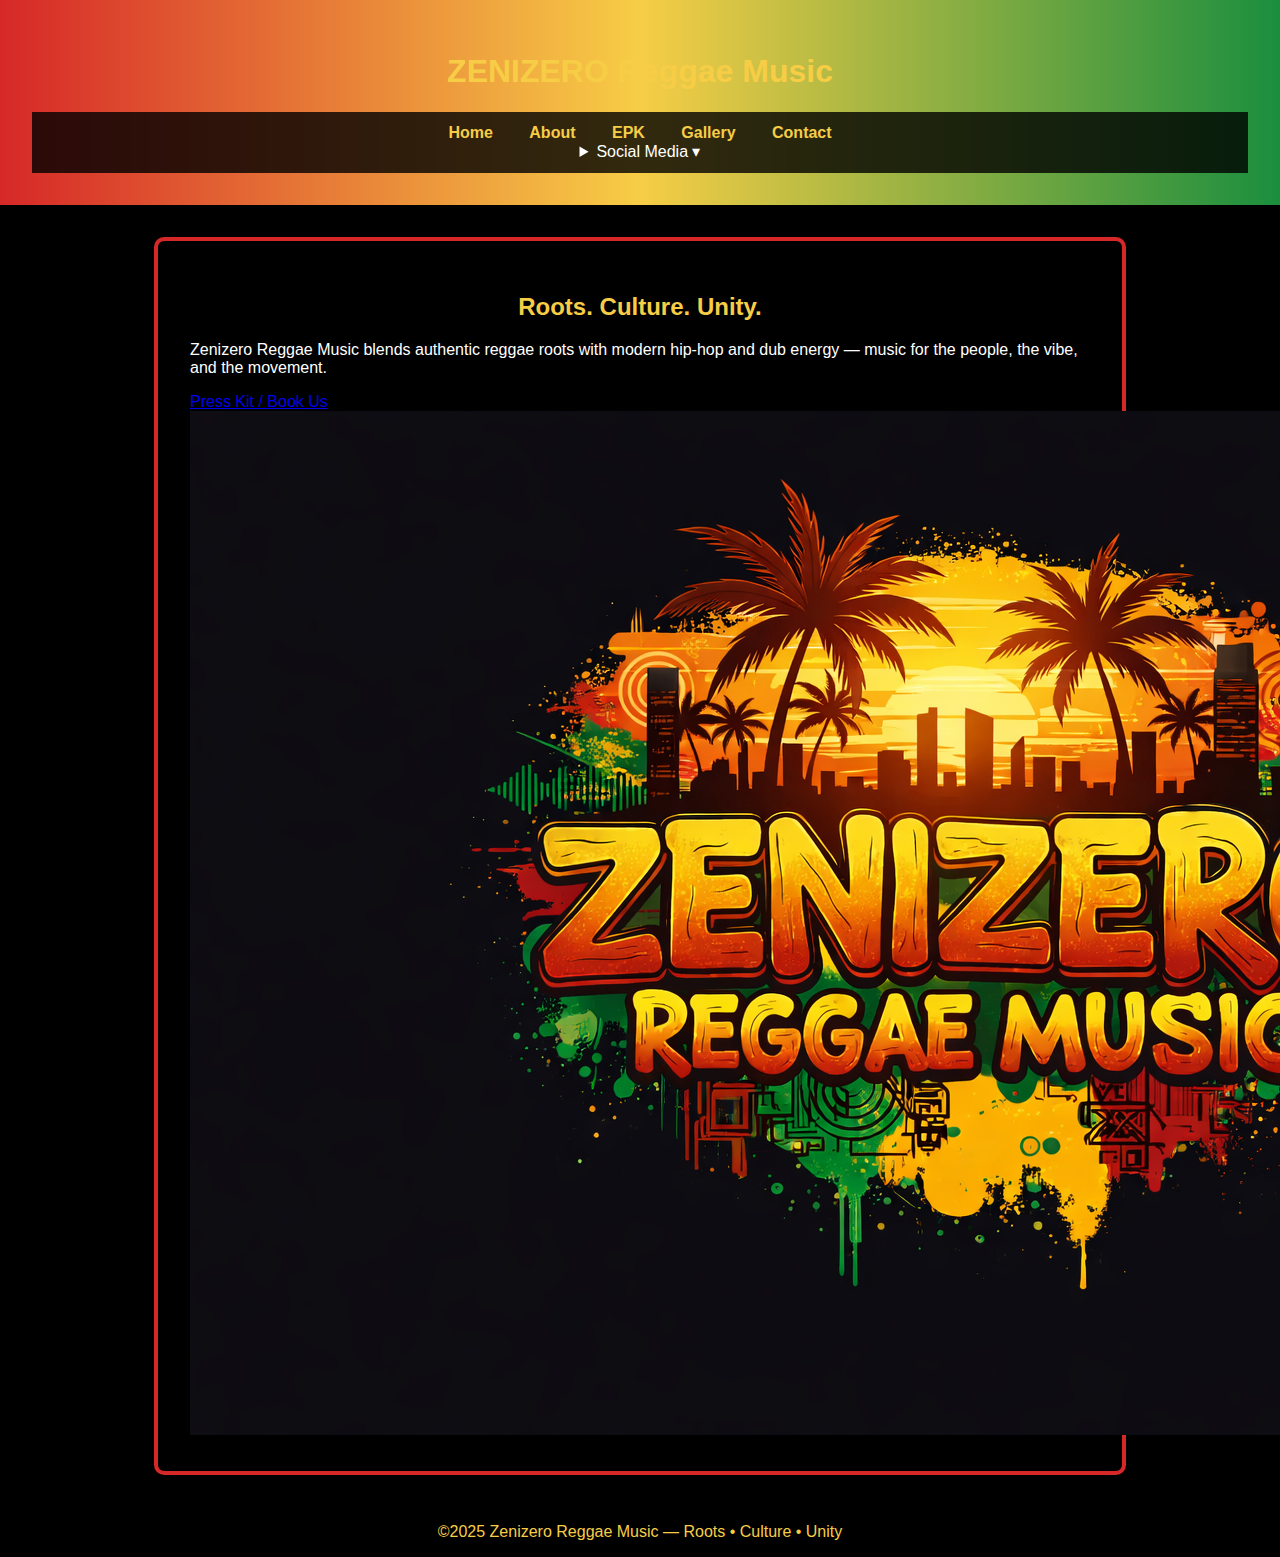
<file: index.html>
<!DOCTYPE html>
<html lang="en">
<head>
  <meta charset="UTF-8">
  <meta name="viewport" content="width=device-width, initial-scale=1.0">
  
<title>Zenizero Reggae Music</title>

  <!-- GOOGLE FONTS -->
<link href="https://fonts.googleapis.com/css2?family=Bungee&display=swap" rel="stylesheet">
<link href="https://fonts.googleapis.com/css2?family=Montserrat:wght@500;600;800&display=swap" rel="stylesheet">

<!-- MAIN CSS -->
<link rel="stylesheet" href="style.css">
 
</head>
<body>

<header class="top-bar">
  <h1 class="site-title">ZENIZERO Reggae Music</h1>
<nav>
  <a href="index.html">Home</a>
  <a href="about.html">About</a>
  <a href="epk.html">EPK</a>
  <a href="gallery.html">Gallery</a>
  <a href="contact.html">Contact</a>

  <details class="social-dropdown">
  <summary class="social-trigger">Social Media ▾</summary>

  <div class="social-menu">
    <a href="https://www.youtube.com/@ZENIZEROReggaeMusic" target="_blank" rel="noopener">YouTube</a>
    <a href="https://www.instagram.com/zenizeromusic/?hl=en" target="_blank" rel="noopener">Instagram</a>
  </div>
</details>
</nav>

</header>

<main>
  <section class="hero-inner">
    <div class="hero-copy">
      <h2>Roots. Culture. Unity.</h2>
      <p>
        Zenizero Reggae Music blends authentic reggae roots with modern hip-hop and dub energy —
        music for the people, the vibe, and the movement.
      </p>
      <a href="epk.html">Press Kit / Book Us</a>
    </div>

   <div class="hero-logo">
  <img src="images/logo.png" alt="ZENIZERO Reggae Music Logo">
</div>
  </section>
</main>

<footer>
  ©2025 Zenizero Reggae Music — Roots • Culture • Unity
</footer>

</body>
</html>
</file>
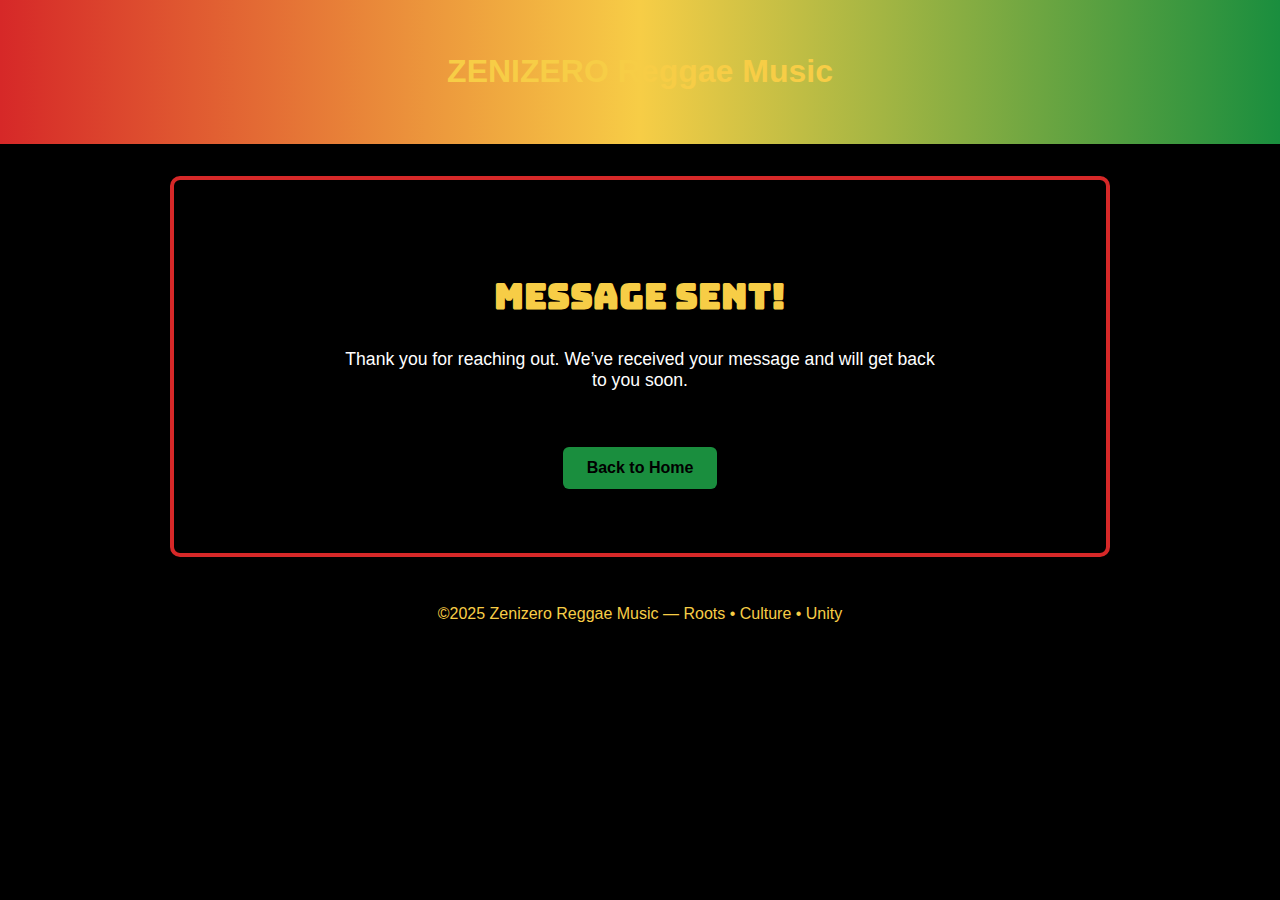
<file: success/index.html>
<!DOCTYPE html>
<html lang="en">
<head>
  <meta charset="UTF-8" />
  <meta name="viewport" content="width=device-width, initial-scale=1.0" />
  <title>Message Sent | Zenizero</title>

  <!-- Fonts -->
  <link href="https://fonts.googleapis.com/css2?family=Bungee&display=swap" rel="stylesheet">
  <link href="https://fonts.googleapis.com/css2?family=Montserrat:wght@500;600;800&display=swap" rel="stylesheet">

  <!-- Main CSS -->
  <link rel="stylesheet" href="../style.css">
</head>

<body>
  <header class="top-bar">
    <h1 class="site-title">ZENIZERO Reggae Music</h1>
  </header>

  <main style="text-align:center; padding:4rem 1rem;">
    <h2 style="font-family:'Bungee', cursive; font-size:2.2rem;">
      Message Sent!
    </h2>

    <p style="max-width:600px; margin:1.5rem auto; font-size:1.1rem;">
      Thank you for reaching out.  
      We’ve received your message and will get back to you soon.
    </p>

    <a href="/" style="
      display:inline-block;
      margin-top:2rem;
      padding:0.75rem 1.5rem;
      background:#1a8e3e;
      color:#000;
      font-weight:800;
      text-decoration:none;
      border-radius:6px;
    ">
      Back to Home
    </a>
  </main>

  <footer>
    ©2025 Zenizero Reggae Music — Roots • Culture • Unity
  </footer>
</body>
</html>
</file>
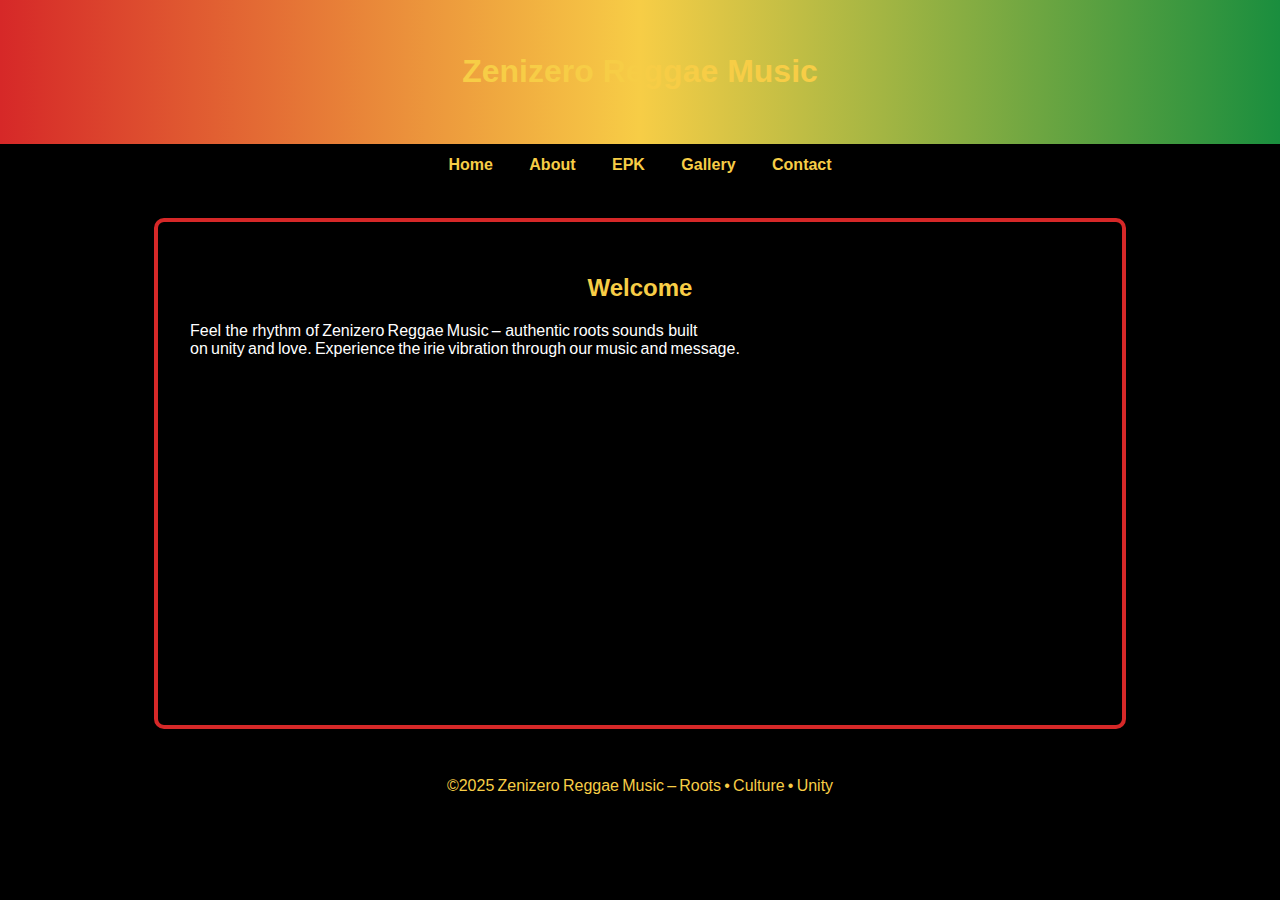
<file: zeni420/index.html>
<!DOCTYPE html>
<html lang='en'>
<head>
<meta charset='UTF-8'><meta name='viewport' content='width=device-width, initial-scale=1.0'>
<title>Index</title>
<link rel='stylesheet' href='style.css'>
</head>
<body>
<header><h1>Zenizero Reggae Music</h1></header>
<nav>
  <a href='index.html'>Home</a>
  <a href='about.html'>About</a>
  <a href='epk.html'>EPK</a>
  <a href='gallery.html'>Gallery</a>
  <a href='contact.html'>Contact</a>
</nav>
<main><h2>Welcome</h2><p>Feel the rhythm of Zenizero Reggae Music – authentic roots sounds built on unity and love. Experience the irie vibration through our music and message.</p><iframe width='100%' height='315' src='https://www.youtube.com/embed/5tC3ZxDM9dg' frameborder='0' allowfullscreen></iframe></main>
<footer>©2025 Zenizero Reggae Music – Roots • Culture • Unity</footer>
</body>
</html>
</file>
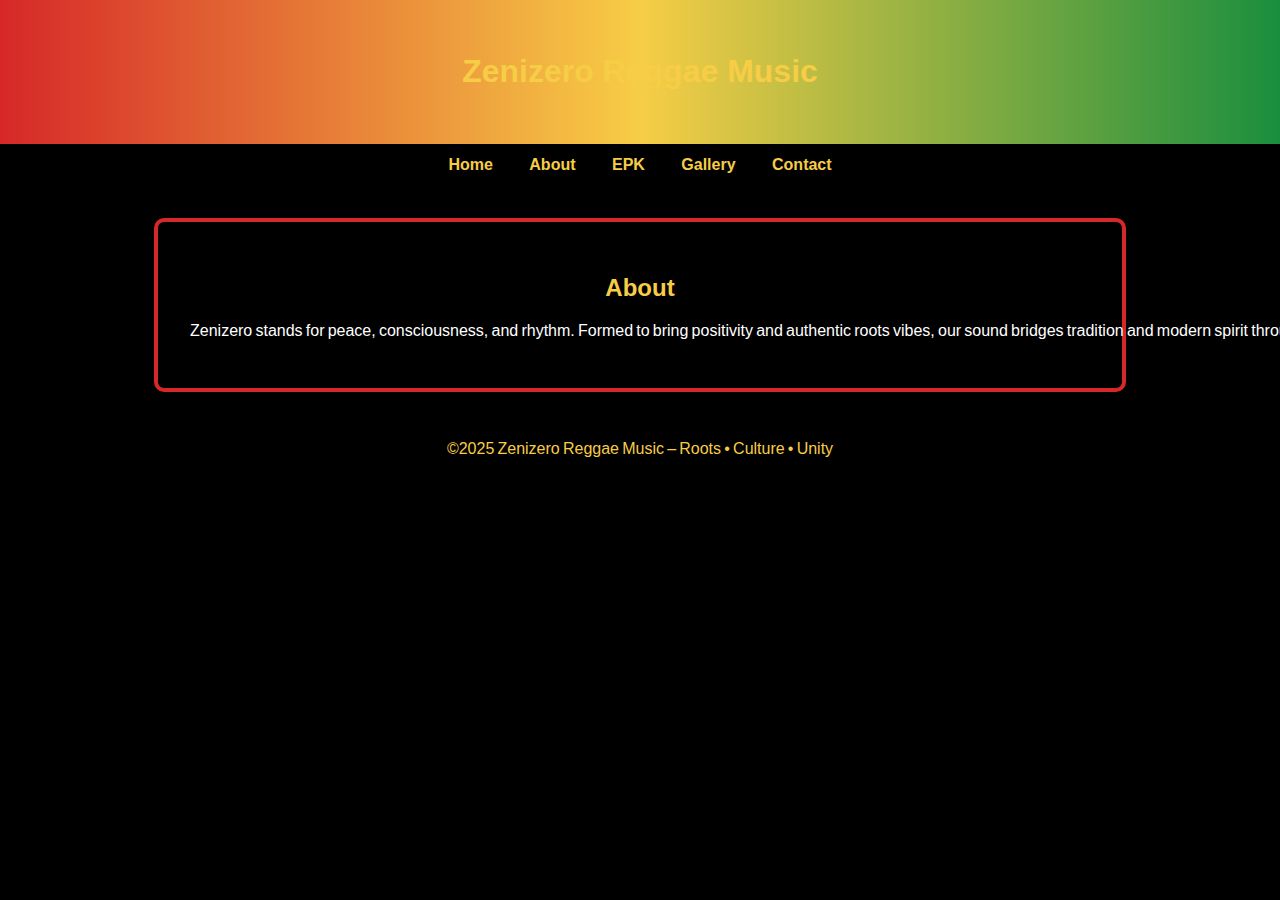
<file: about.html>
<!DOCTYPE html>
<html lang='en'>
<head>
<meta charset='UTF-8'><meta name='viewport' content='width=device-width, initial-scale=1.0'>
<title>About</title>
<link rel='stylesheet' href='style.css'>
</head>
<body>
<header><h1>Zenizero Reggae Music</h1></header>
<nav>
  <a href='index.html'>Home</a>
  <a href='about.html'>About</a>
  <a href='epk.html'>EPK</a>
  <a href='gallery.html'>Gallery</a>
  <a href='contact.html'>Contact</a>
</nav>
<main><h2>About</h2><p>Zenizero stands for peace, consciousness, and rhythm. Formed to bring positivity and authentic roots vibes, our sound bridges tradition and modern spirit through reggae.</p></main>
<footer>©2025 Zenizero Reggae Music – Roots • Culture • Unity</footer>
</body>
</html>
</file>
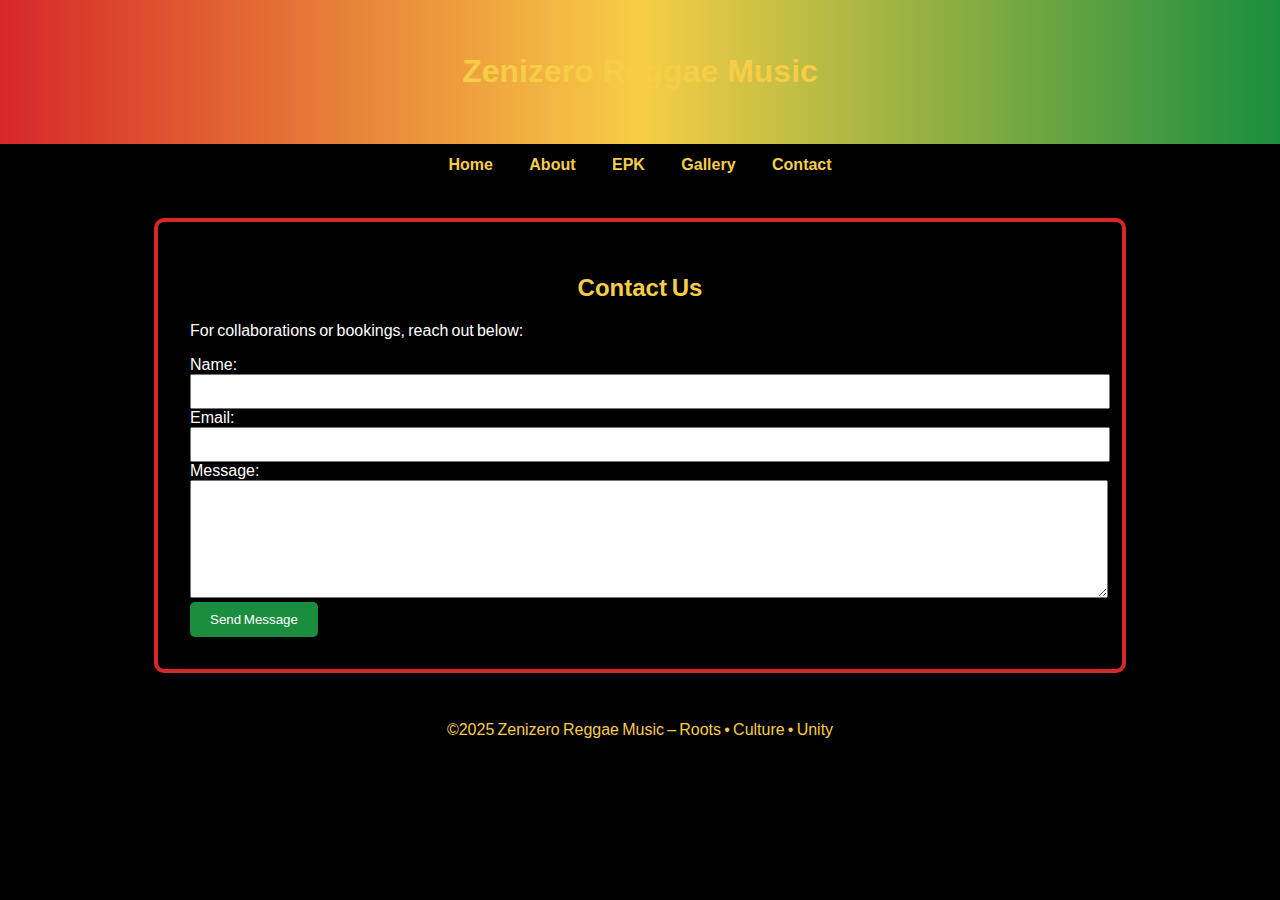
<file: contact.html>
<!DOCTYPE html>
<html lang='en'>
<head>
<meta charset='UTF-8'><meta name='viewport' content='width=device-width, initial-scale=1.0'>
<title>Contact</title>
<link rel='stylesheet' href='style.css'>
</head>
<body>
<header><h1>Zenizero Reggae Music</h1></header>
<nav>
  <a href='index.html'>Home</a>
  <a href='about.html'>About</a>
  <a href='epk.html'>EPK</a>
  <a href='gallery.html'>Gallery</a>
  <a href='contact.html'>Contact</a>
</nav>
<main><h2>Contact Us</h2><p>For collaborations or bookings, reach out below:</p><form><label>Name:</label><br><input style='width:100%;padding:8px'><br><label>Email:</label><br><input type='email' style='width:100%;padding:8px'><br><label>Message:</label><br><textarea style='width:100%;height:100px;padding:8px'></textarea><br><button>Send Message</button></form></main>
<footer>©2025 Zenizero Reggae Music – Roots • Culture • Unity</footer>
</body>
</html>
</file>
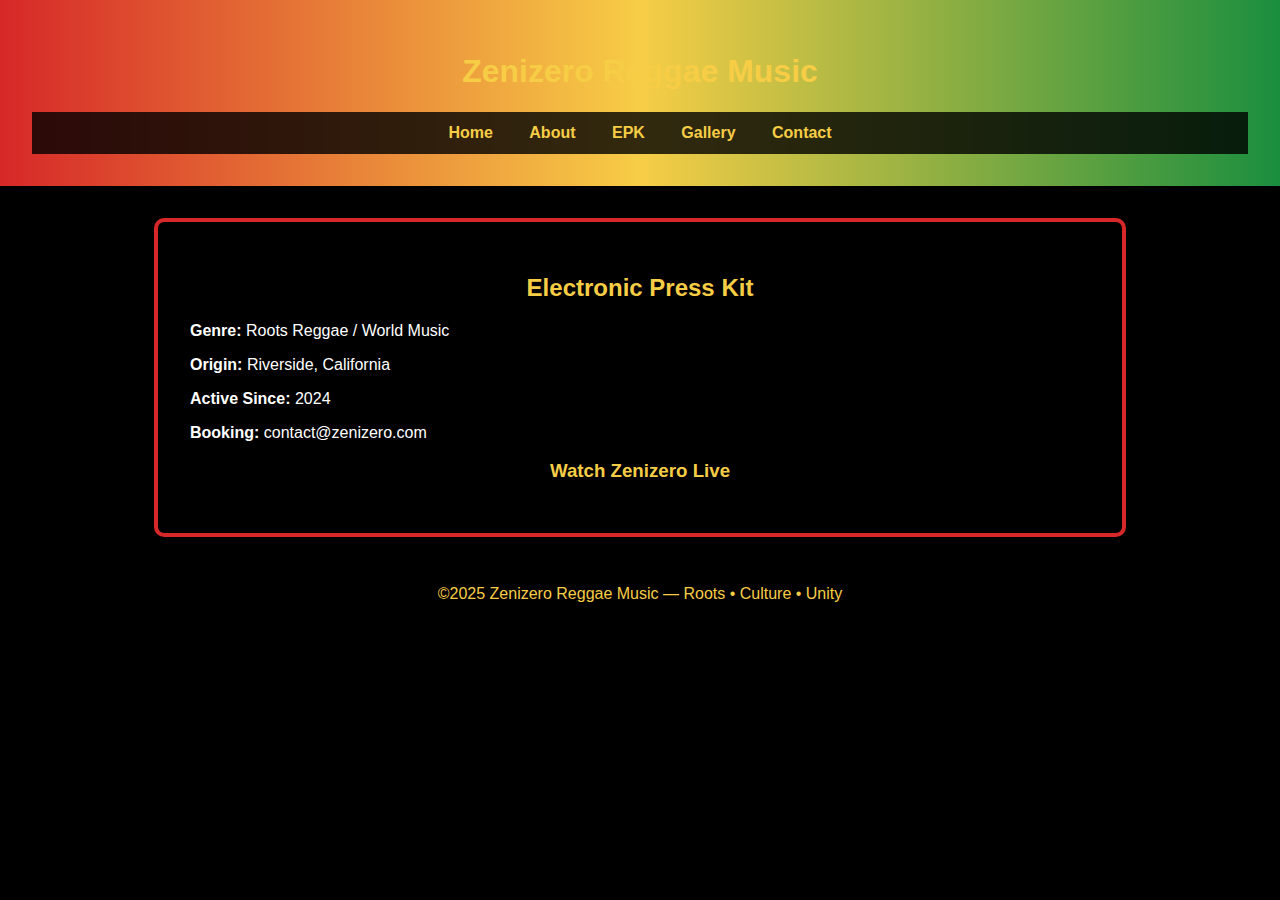
<file: epk.html>
<!DOCTYPE html>
<html lang="en">
<head>
  <meta charset="UTF-8">
  <meta name="viewport" content="width=device-width, initial-scale=1.0">
  <title>EPK | Zenizero</title>

  <link href="https://fonts.googleapis.com/css2?family=Rubik+Spray+Paint&display=swap" rel="stylesheet">
  <link rel="stylesheet" href="style.css">
</head>
<body>

<header class="top-bar">
  <h1 class="site-title">Zenizero Reggae Music</h1>
  <nav>
    <a href="index.html">Home</a>
    <a href="about.html">About</a>
    <a href="epk.html">EPK</a>
    <a href="gallery.html">Gallery</a>
    <a href="contact.html">Contact</a>
  </nav>
</header>

<main>
  <h2>Electronic Press Kit</h2>

  <p><strong>Genre:</strong> Roots Reggae / World Music</p>
  <p><strong>Origin:</strong> Riverside, California</p>
  <p><strong>Active Since:</strong> 2024</p>
  <p><strong>Booking:</strong> contact@zenizero.com</p>

  <h3>Watch Zenizero Live</h3>
  <!-- YouTube iframe stays here -->
</main>

<footer>
  ©2025 Zenizero Reggae Music — Roots • Culture • Unity
</footer>

</body>
</html>
</file>
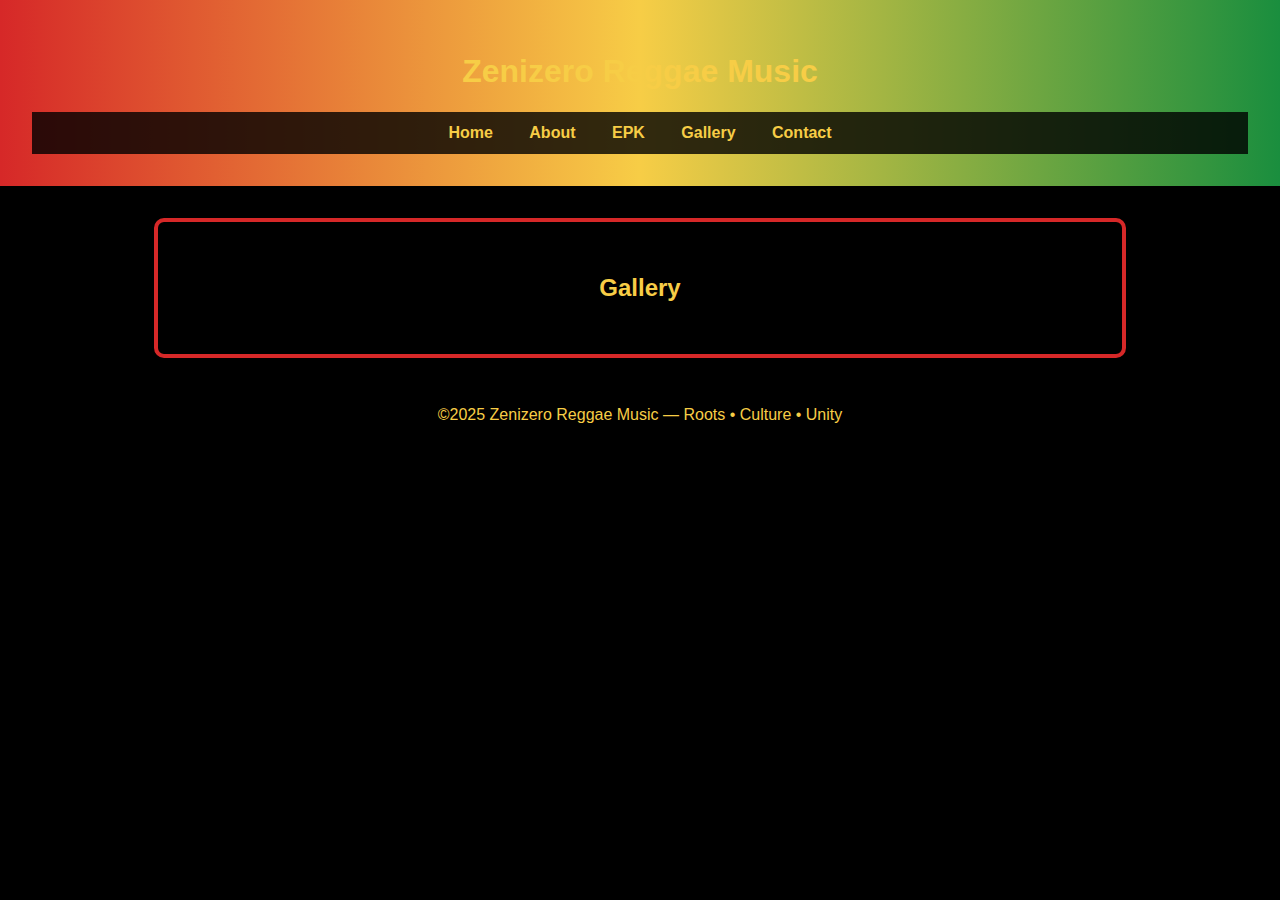
<file: gallery.html>
<!DOCTYPE html>
<html lang="en">
<head>
  <meta charset="UTF-8">
  <meta name="viewport" content="width=device-width, initial-scale=1.0">
  <title>Gallery | Zenizero</title>

<link href="https://fonts.googleapis.com/css2?family=Bungee&family=Montserrat:wght@500;600&display=swap" rel="stylesheet">
  <link href="https://fonts.googleapis.com/css2?family=Rubik+Spray+Paint&display=swap" rel="stylesheet">
  <link rel="stylesheet" href="style.css">
</head>
<body>

<header class="top-bar">
  <h1 class="site-title">Zenizero Reggae Music</h1>
  <nav>
    <a href="index.html">Home</a>
    <a href="about.html">About</a>
    <a href="epk.html">EPK</a>
    <a href="gallery.html">Gallery</a>
    <a href="contact.html">Contact</a>
  </nav>
</header>

<main>
  <h2>Gallery</h2>

  <div class="grid">
    <!-- Images go here next -->
  </div>
</main>

<footer>
  ©2025 Zenizero Reggae Music — Roots • Culture • Unity
</footer>

</body>
</html>
</file>
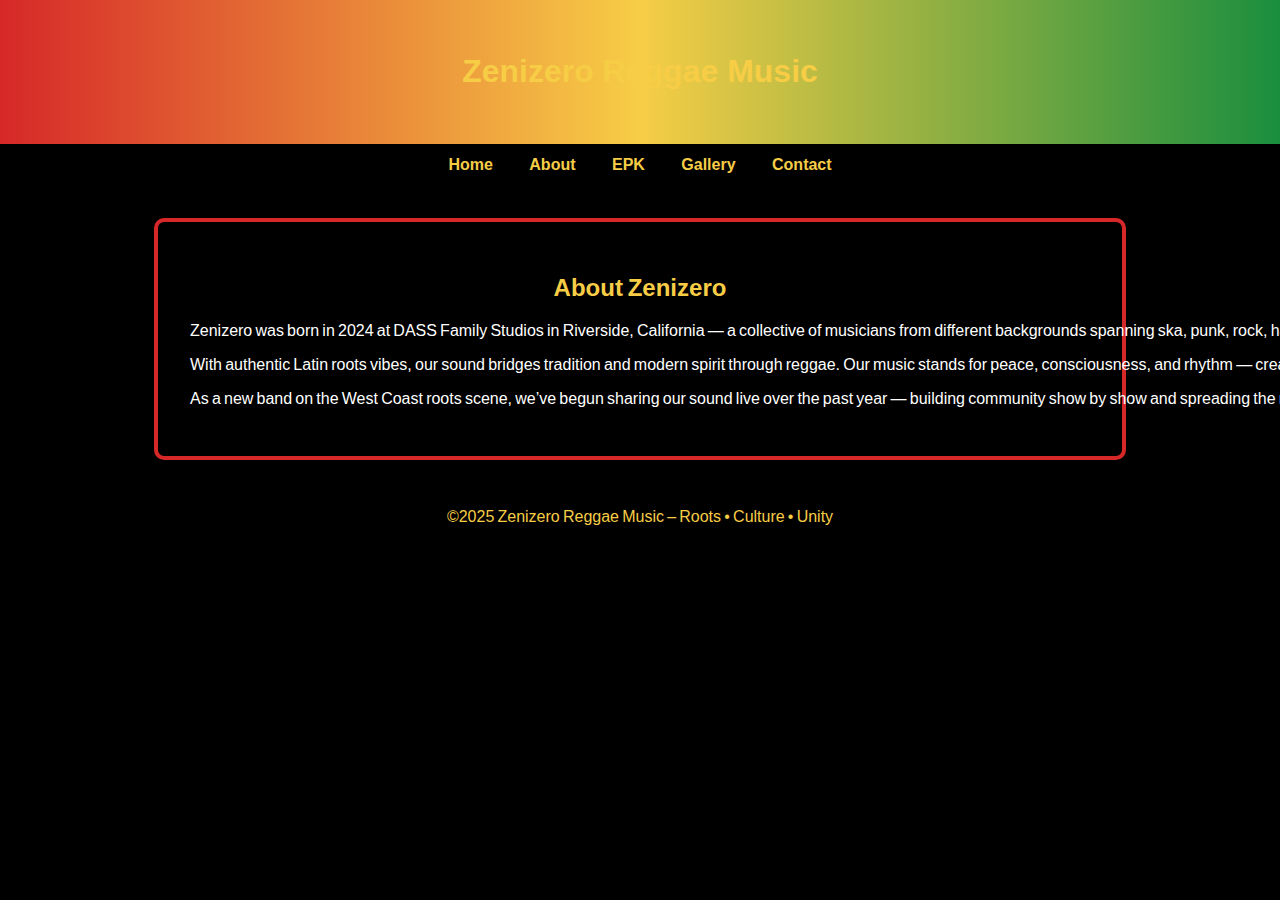
<file: zeni420/about.html>
<!DOCTYPE html>
<html lang='en'>
<head>
<meta charset='UTF-8'><meta name='viewport' content='width=device-width, initial-scale=1.0'>
<title>About</title>
<link rel='stylesheet' href='style.css'>
</head>
<body>
<header><h1>Zenizero Reggae Music</h1></header>
<nav>
  <a href='index.html'>Home</a>
  <a href='about.html'>About</a>
  <a href='epk.html'>EPK</a>
  <a href='gallery.html'>Gallery</a>
  <a href='contact.html'>Contact</a>
</nav>
<main>
  <h2>About Zenizero</h2>
  <p>Zenizero was born in 2024 at DASS Family Studios in Riverside, California — a collective of musicians from different backgrounds spanning ska, punk, rock, hardcore, and hip‑hop, deeply inspired by reggae roots and culture.</p>

  <p>With authentic Latin roots vibes, our sound bridges tradition and modern spirit through reggae. Our music stands for peace, consciousness, and rhythm — created to spread positivity and unity through every beat.</p>

  <p>As a new band on the West Coast roots scene, we’ve begun sharing our sound live over the past year — building community show by show and spreading the message of love and culture through reggae music.</p>
</main>
<footer>©2025 Zenizero Reggae Music – Roots • Culture • Unity</footer>
</body>
</html>
</file>
<file: style.css>
body {margin:0;font-family:'Segoe UI',sans-serif;background:#000;color:#fff;}
header{text-align:center;padding:2rem;background:linear-gradient(to right,#d62828,#f7cd46,#1a8e3e);}
nav{text-align:center;background-color:rgba(0,0,0,0.8);padding:0.75rem;}
nav a{color:#f7cd46;margin:0 1rem;text-decoration:none;font-weight:bold;}
nav a:hover{color:#1a8e3e;}
main{background-color:rgba(0,0,0,0.7);padding:2rem;border:4px solid #d62828;max-width:900px;margin:2rem auto;border-radius:10px;}
h1,h2,h3{text-align:center;color:#f7cd46;}
footer{text-align:center;background:rgba(0,0,0,0.8);padding:1rem;color:#f7cd46;}
.grid{display:grid;grid-template-columns:repeat(auto-fit,minmax(250px,1fr));gap:1rem;}
.grid img{width:100%;border:3px solid #1a8e3e;border-radius:5px;}
button{background:#1a8e3e;color:white;border:none;padding:10px 20px;border-radius:5px;}
button:hover{background:#d62828;}
/* Default grid thumbnails (safe size) */
.grid img {
  width: 160px;
  height: 160px;
  object-fit: cover;

  border: 3px solid #f4b400;
  border-radius: 10px;
  box-shadow: 0 0 10px rgba(0,0,0,0.4);
  transition: transform 0.3s ease, box-shadow 0.3s ease;
}

.grid img:hover {
  transform: scale(1.05);
  box-shadow: 0 0 20px rgba(244,180,0,0.6);
}
</file>
<file: zeni420/style.css>
body {margin:0;font-family:'Segoe UI',sans-serif;background:#000;color:#fff;}
header{text-align:center;padding:2rem;background:linear-gradient(to right,#d62828,#f7cd46,#1a8e3e);}
nav{text-align:center;background-color:rgba(0,0,0,0.8);padding:0.75rem;}
nav a{color:#f7cd46;margin:0 1rem;text-decoration:none;font-weight:bold;}
nav a:hover{color:#1a8e3e;}
main{background-color:rgba(0,0,0,0.7);padding:2rem;border:4px solid #d62828;max-width:900px;margin:2rem auto;border-radius:10px;}
h1,h2,h3{text-align:center;color:#f7cd46;}
footer{text-align:center;background:rgba(0,0,0,0.8);padding:1rem;color:#f7cd46;}
.grid{display:grid;grid-template-columns:repeat(auto-fit,minmax(250px,1fr));gap:1rem;}
.grid img{width:100%;border:3px solid #1a8e3e;border-radius:5px;}
button{background:#1a8e3e;color:white;border:none;padding:10px 20px;border-radius:5px;}
button:hover{background:#d62828;}
.grid img {
  width: 280px;
  height: auto;
  border: 3px solid #f4b400;
  border-radius: 10px;
  box-shadow: 0 0 10px rgba(0,0,0,0.4);
  transition: transform 0.3s ease, box-shadow 0.3s ease;
}

.grid img:hover {
  transform: scale(1.05);
  box-shadow: 0 0 20px rgba(244,180,0,0.6);
}
</file>
